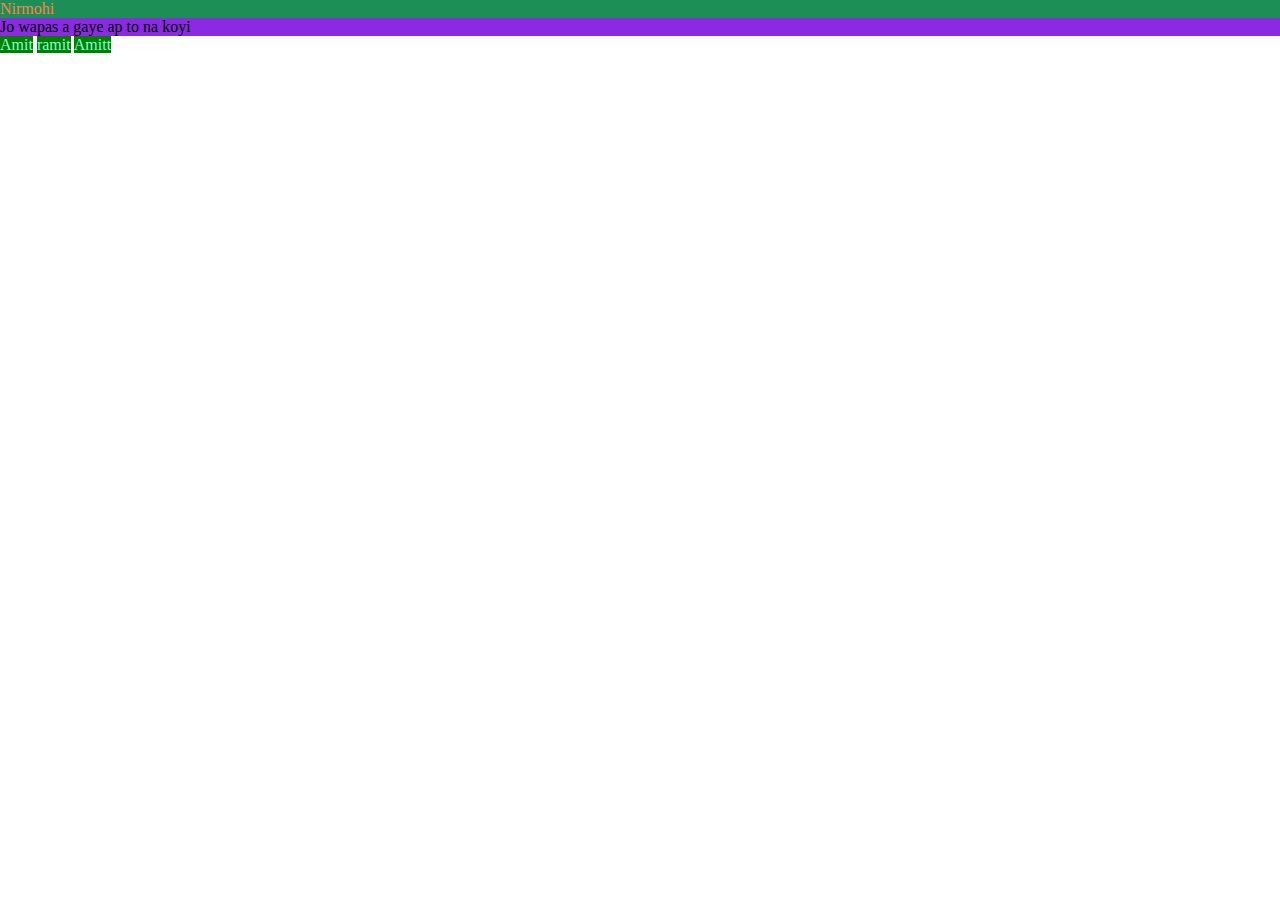
<file: index.html>
<!DOCTYPE html>
<html lang="en">

<head>
    <meta charset="UTF-8">
    <meta name="viewport" content="width=device-width, initial-scale=1.0">
    <title>CSS style</title>
    <link rel="stylesheet" href="style.css">
    <!-- <style>
        body {
            background-color: brown;
        }
    </style> -->
</head>

<body>

    <div id="red">
        Nirmohi
        
    </div>

    <section class="black">
        Jo wapas a gaye ap to na koyi
    </section>

    <span class="tag">Amit</span>
    <span class="tag">ramit</span>
    <span class="tag">Amitt</span>
    

</body>

</html>
</file>
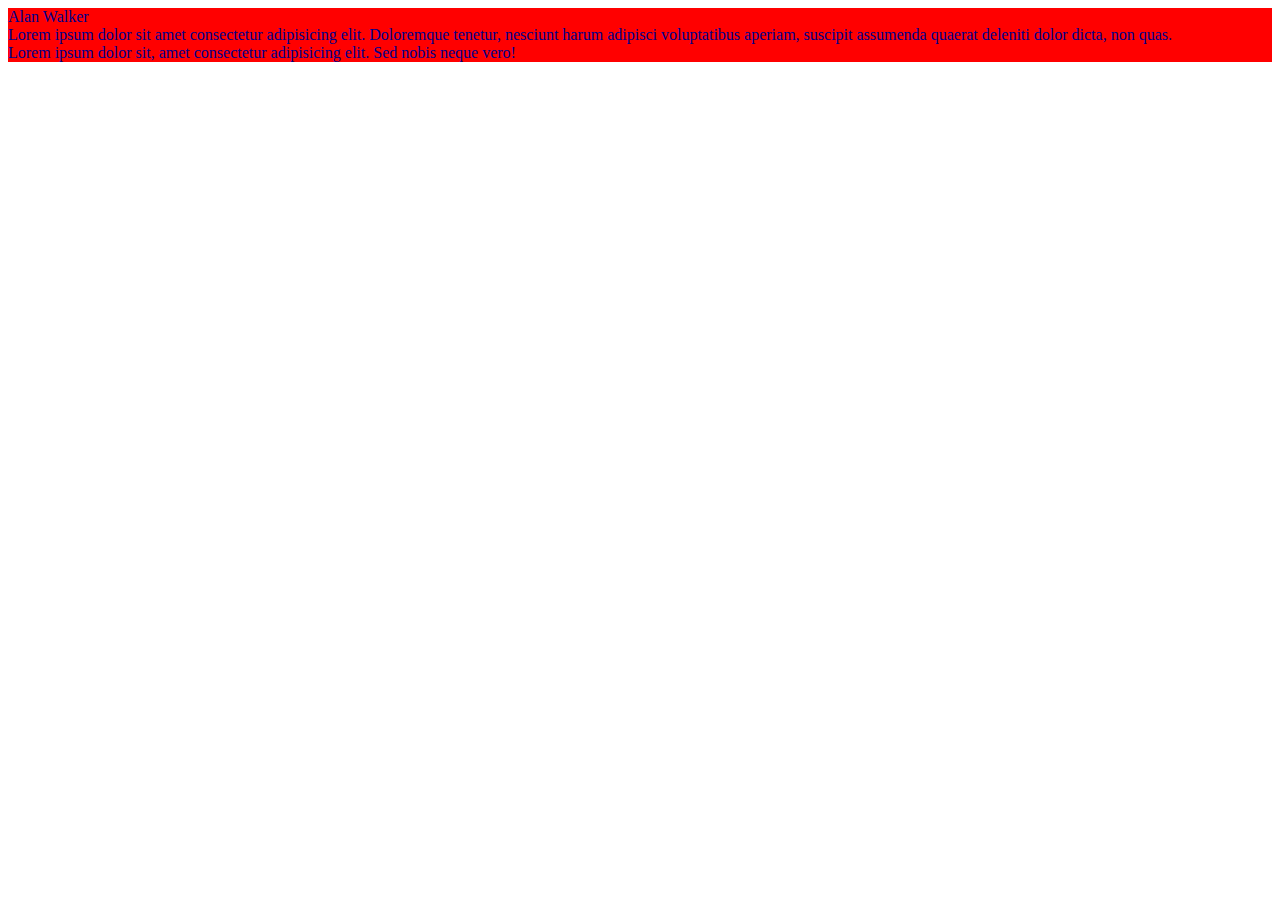
<file: class.html>
<!DOCTYPE html>
<html lang="en">
<head>
    <meta charset="UTF-8">
    <meta name="viewport" content="width=device-width, initial-scale=1.0">
    <title>Document</title>
</head>
<style>
    .one{
        color: darkblue;
        background-color: red;
        border: black;
    }
</style>
<body>
    <div class="one">
        Alan Walker
    </div>
    <div class="one">
        Lorem ipsum dolor sit amet consectetur adipisicing elit. Doloremque tenetur, nesciunt harum adipisci voluptatibus aperiam, suscipit assumenda quaerat deleniti dolor dicta, non quas.
    </div>
    <div class="one">
        Lorem ipsum dolor sit, amet consectetur adipisicing elit. Sed nobis neque vero!
    </div>
    
    
</body>
</html>
</file>
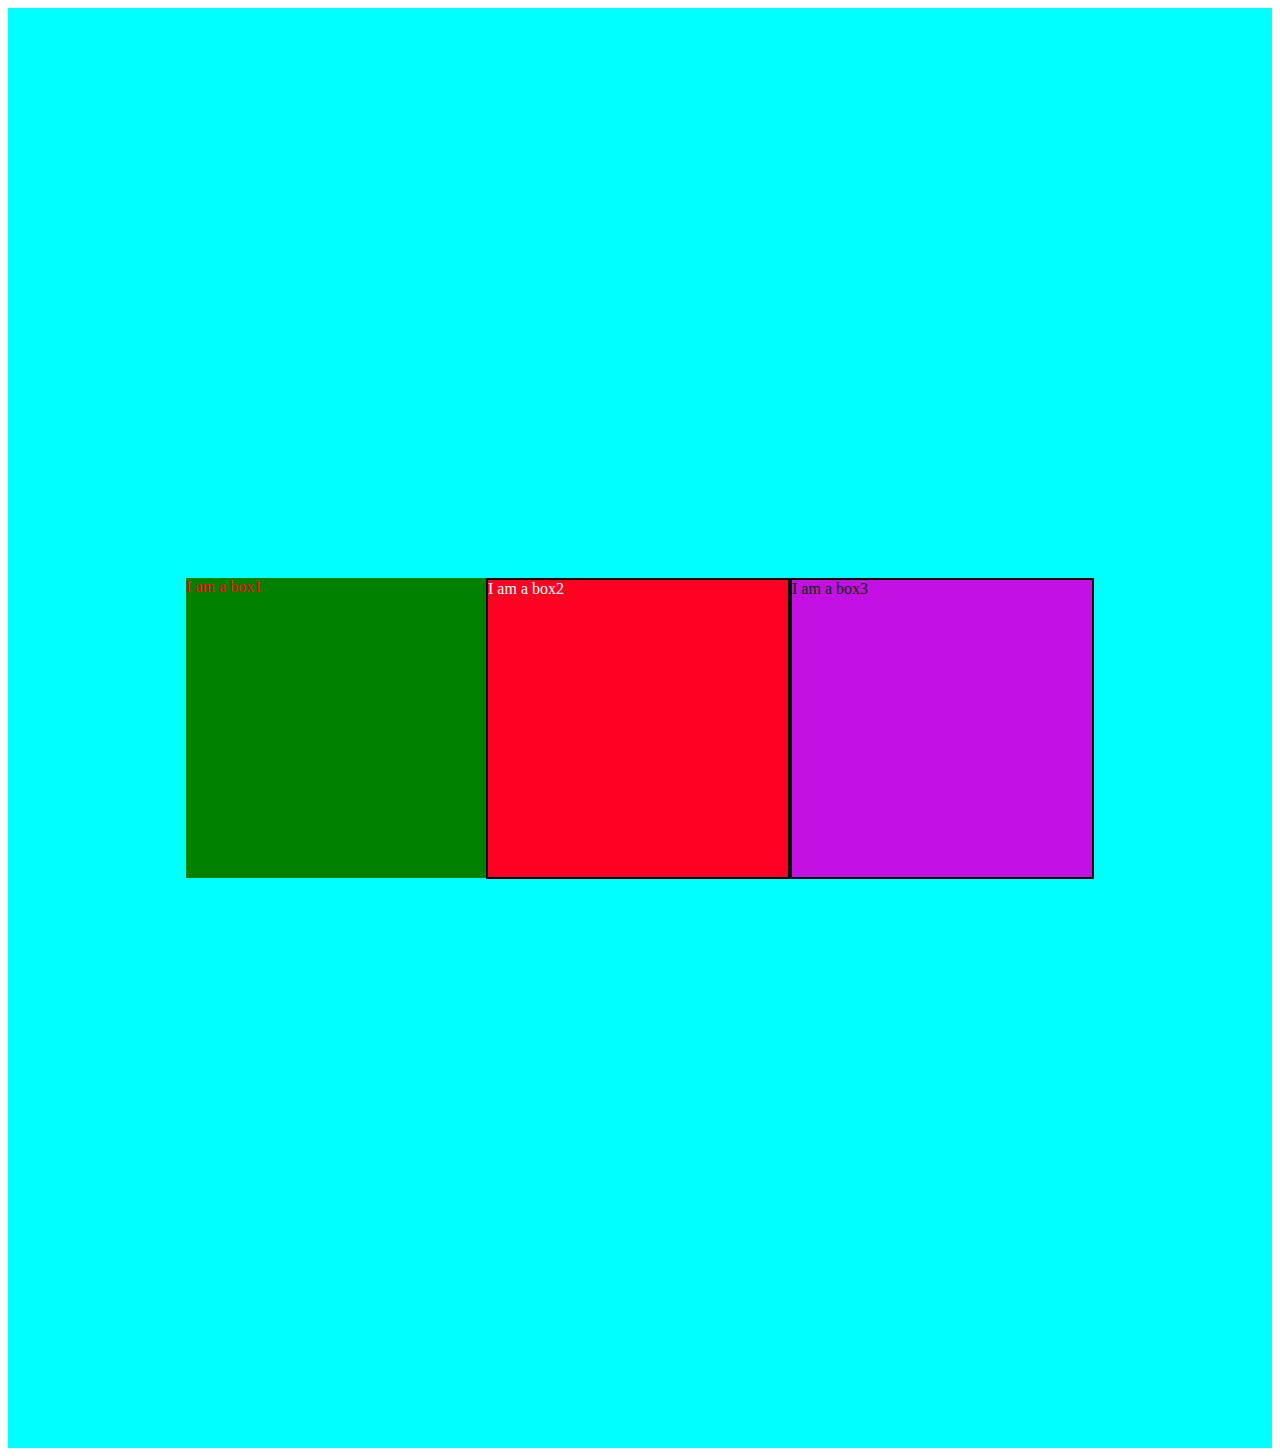
<file: flex..html>
<!DOCTYPE html>
<html lang="en">

<head>
    <meta charset="UTF-8">
    <meta name="viewport" content="width=device-width, initial-scale=1.0">
    <title>Flex</title>
</head>
<style>

    .cont{
        display: flex;
        justify-content: center;
        flex-wrap: wrap;
        background-color: aqua;
        height: 160vh;
        align-items: center;
    }

    .box1{
        background-color: green;
        color: red;
        width: 300px;
        height: 300px;
        align-self: auto;
        
        
        
    }

    .box2{
        background-color: rgb(255, 0, 34);
        color: white;
        width: 300px;
        height: 297px;
        border: 2px solid black
        
    }

    .box3{
        background-color: rgb(195, 17, 227);
        color: rgb(11, 41, 0);
        width: 300px;
        height: 297px;
        border: 2px solid black;
    }
</style>

<body>
    <div class="cont">

    
    <div class="box1">
        I am a box1
    </div>
    <div class="box2">
        I am a box2
    </div>
    <div class="box3">
        I am a box3
    </div>
</div>
</body>

</html>
</file>
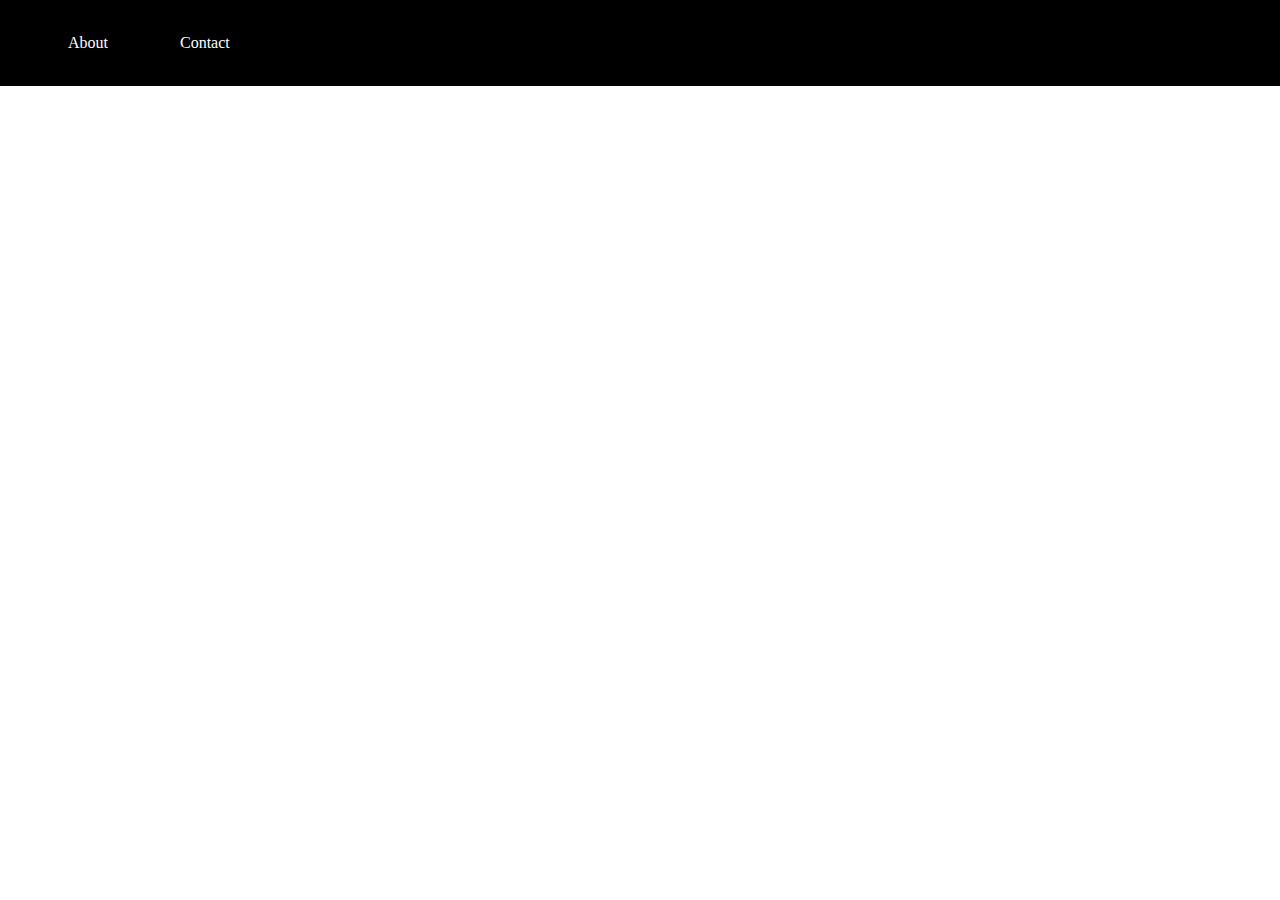
<file: li.html>
<!DOCTYPE html>
<html lang="en">
<head>
    <meta charset="UTF-8">
    <meta name="viewport" content="width=device-width, initial-scale=1.0">
    <title>Document</title>
    <style>
        *{
            margin: 0;
            padding: 0;
        }

        ul{
            padding: 34px;
        }

        li{
            display: inline;
            padding: 34px;
        }

        header{
            background-color: black;
            color: white;
        }
    </style>
</head>
<body>
    <header>
        <nav>
            <ul>
                <li>About</li>
                <li>Contact</li>
            </ul>
        </nav>
    </header>
</body>
</html>
</file>
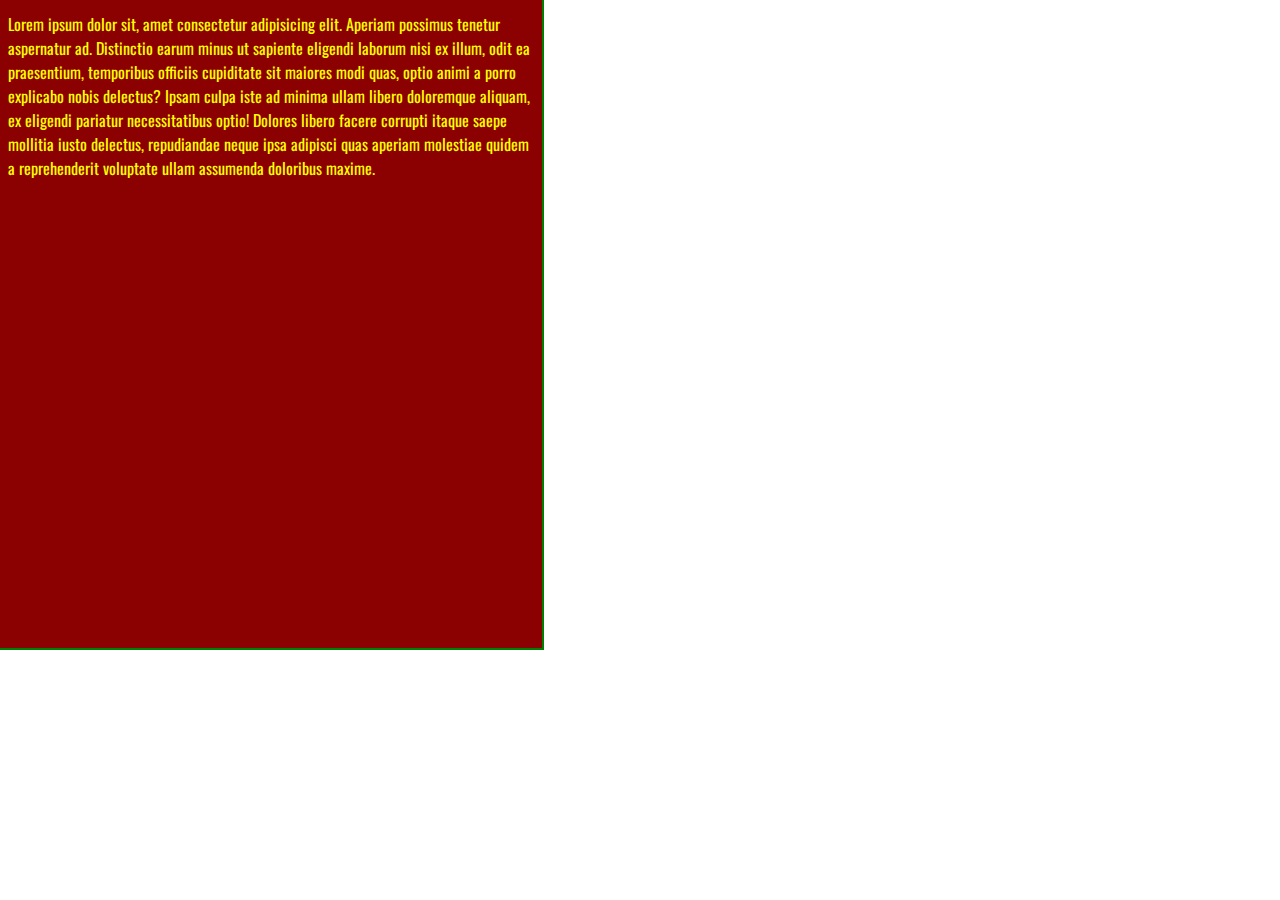
<file: milegi.html>
<!DOCTYPE html>
<html lang="en">
<head>
    <meta charset="UTF-8">
    <meta name="viewport" content="width=device-width, initial-scale=1.0">
    <title>Document</title>
    <link rel="preconnect" href="https://fonts.googleapis.com">
<link rel="preconnect" href="https://fonts.gstatic.com" crossorigin>
<link href="https://fonts.googleapis.com/css2?family=Oswald:wght@200..700&display=swap" rel="stylesheet">
</head>
<style>
    *{
        margin: -2px;
        padding: 0;
    }

    .con{
        width: 522px;
        height: 624px;
        background-color: darkred;
        color: yellow;
        margin-top: 2px;
        margin-bottom: 2px;
        padding: 12px;
        border: 2px solid green;
        /* font-family: monospace; */
        font-family: "Oswald", sans-serif;
        display: block;
    }
</style>
<body>
    <main class="con">
        Lorem ipsum dolor sit, amet consectetur adipisicing elit. Aperiam possimus tenetur aspernatur ad. Distinctio earum minus ut sapiente eligendi laborum nisi ex illum, odit ea praesentium, temporibus officiis cupiditate sit maiores modi quas, optio animi a porro explicabo nobis delectus? Ipsam culpa iste ad minima ullam libero doloremque aliquam, ex eligendi pariatur necessitatibus optio! Dolores libero facere corrupti itaque saepe mollitia iusto delectus, repudiandae neque ipsa adipisci quas aperiam molestiae quidem a reprehenderit voluptate ullam assumenda doloribus maxime.
    </main>
</body>
</html>
</file>
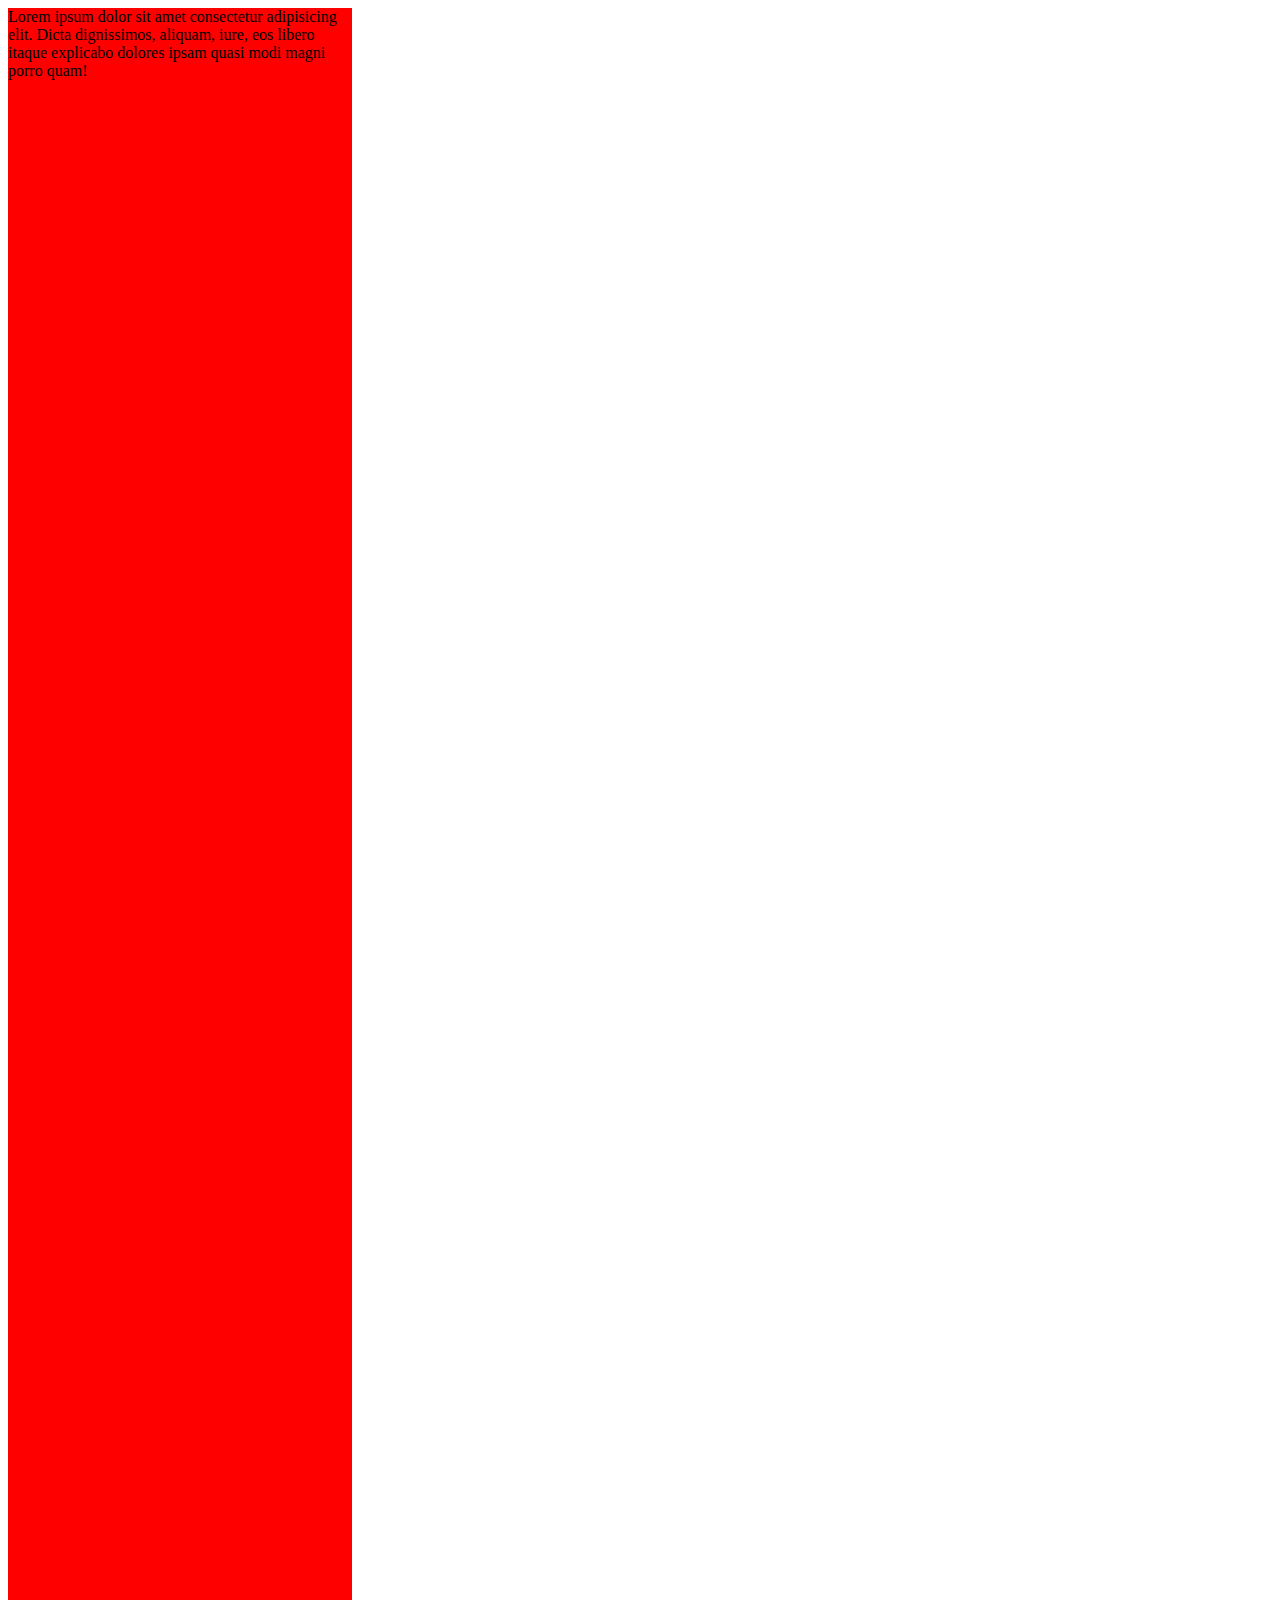
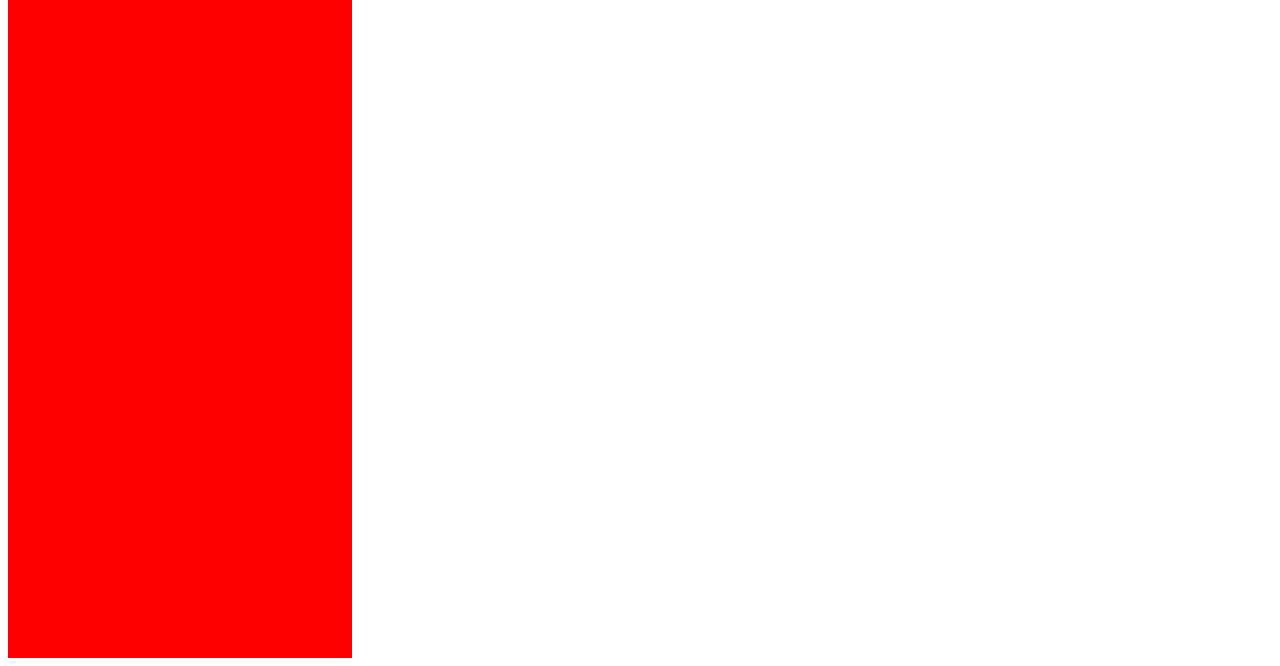
<file: min height.html>
<!DOCTYPE html>
<html lang="en">

<head>
    <meta charset="UTF-8">
    <meta name="viewport" content="width=device-width, initial-scale=1.0">
    <title>Document</title>
    <style>
        .con {
            width: 344px;
            height: 250vh;
            background-color: red;
            max-height: 250vh;
        }
    </style>
</head>

<body>
    <div class="con">
        Lorem ipsum dolor sit amet consectetur adipisicing elit. Dicta dignissimos, aliquam, iure, eos libero itaque
        explicabo dolores ipsam quasi modi magni porro quam!
    </div>
</body>

</html>
</file>
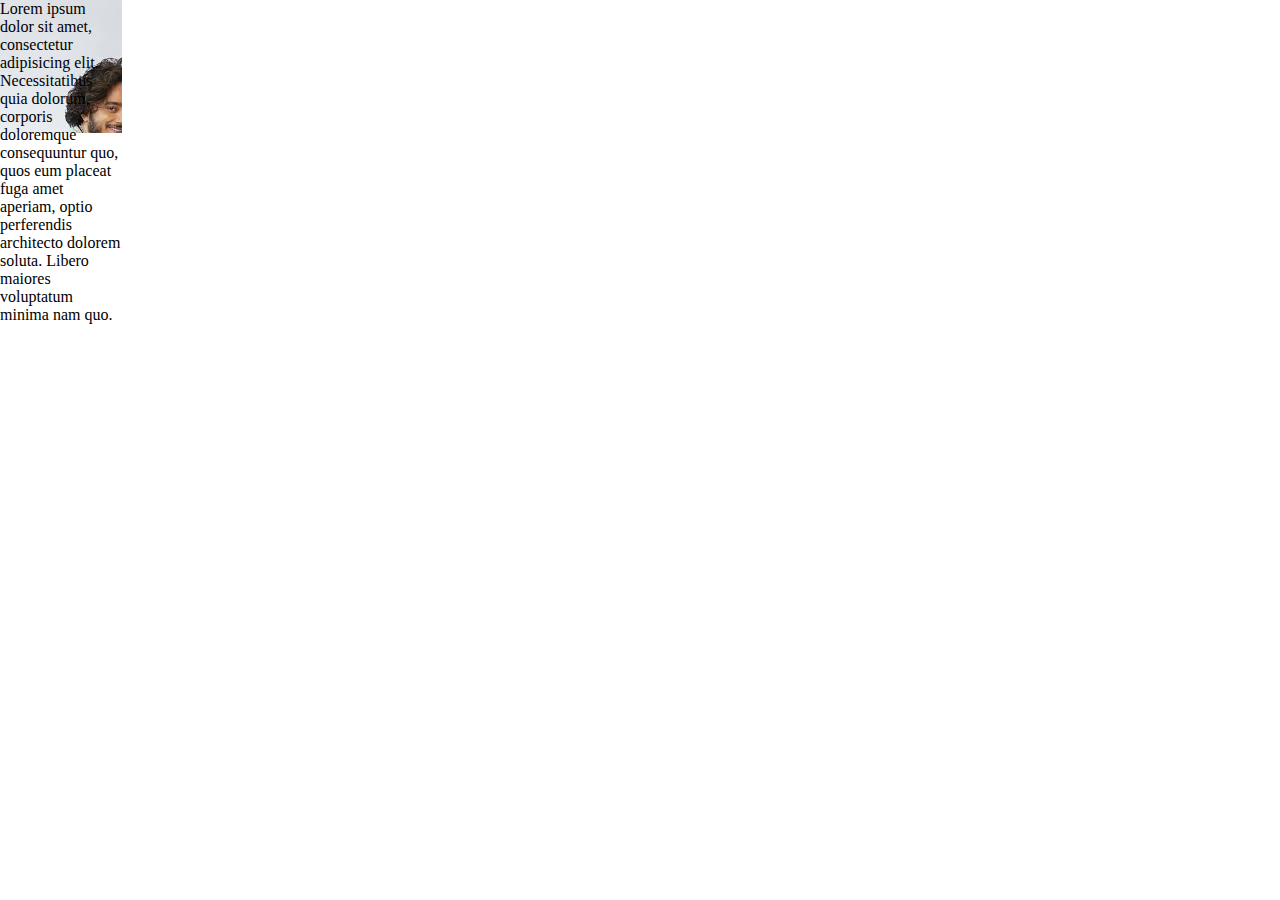
<file: new.html>
<!DOCTYPE html>
<html lang="en">
<head>
    <meta charset="UTF-8">
    <meta name="viewport" content="width=device-width, initial-scale=1.0">
    <title>Image</title>
</head>

<style>
    *{
        margin: 0;
        padding: 0;

    }

    /* body{
        background-image: url('index2.jpeg');
        background-repeat: repeat;
        background-repeat: repeat-x;
        background-repeat: space;
    } */

    .home{
        width: 122px;
        height: 133px;
        font-weight: 100;
        background: red url('index2.jpeg') no-repeat scroll; 
    }
    
    
</style>
<body>
    <div class="home">Lorem ipsum dolor sit amet, consectetur adipisicing elit. Necessitatibus quia dolorum, corporis doloremque consequuntur quo, quos eum placeat fuga amet aperiam, optio perferendis architecto dolorem soluta. Libero maiores voluptatum minima nam quo.</div>
</body>
</html>
</file>
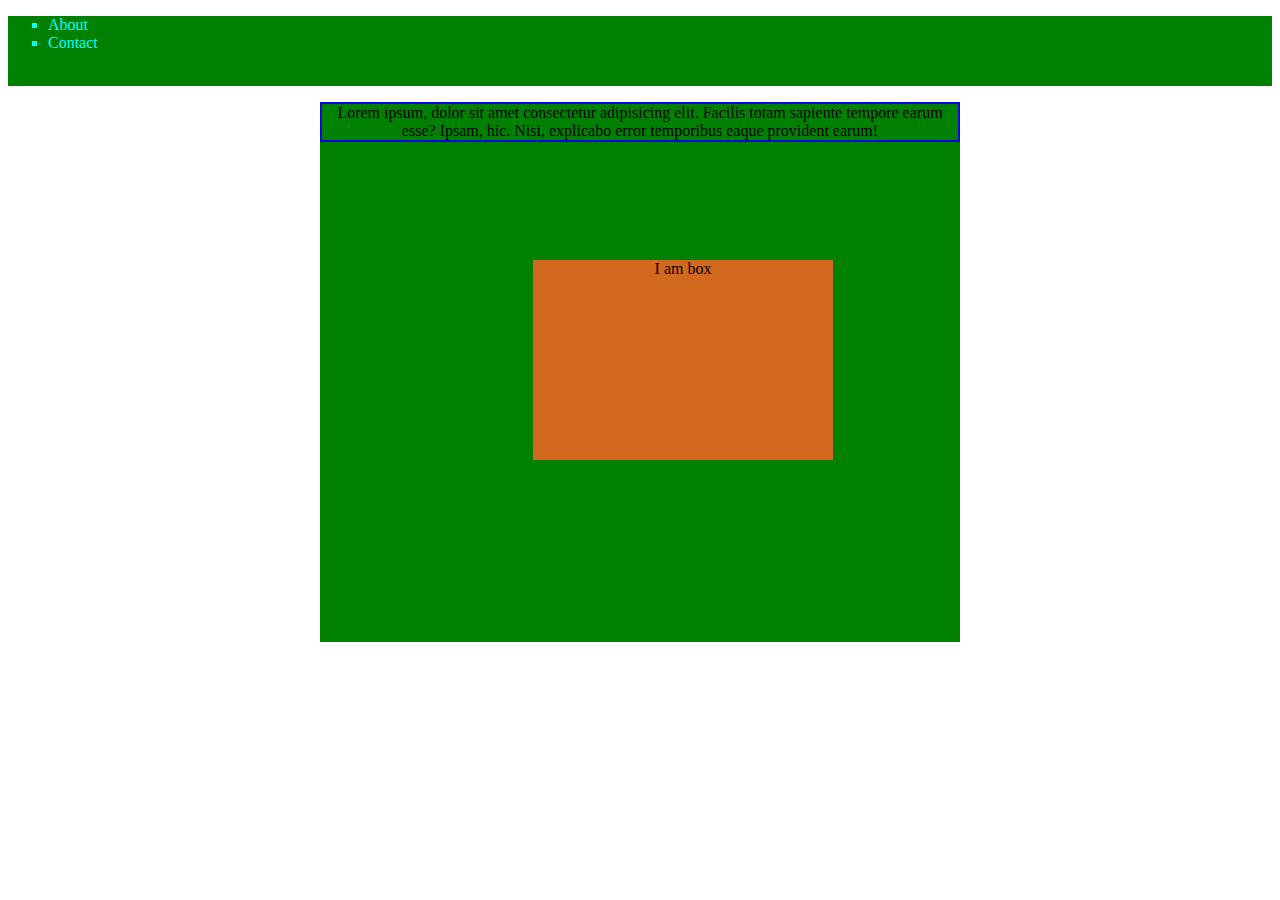
<file: position.html>
<!DOCTYPE html>
<html lang="en">
<head>
    <meta charset="UTF-8">
    <meta name="viewport" content="width=device-width, initial-scale=1.0">
    <title>Document</title>
    <style>
        

        li{
            
            list-style: square;
            
        }
        header{
            background-color: green;
            color: aqua;
            height: 70px;
            list-style: square;
            
        }
        .contai{
            background-color: green;
            height: 60vh;
            width: 50vw;
            margin: auto;
            
        }

        p{
            text-align: center;
            border: 2px solid rgb(3, 7, 230);
        }

        .box{
            height: 200px;
            width: 300px;
            background-color: chocolate;
            position: relative;
            top: 102px;
            left: 213px;
            text-align: center;
        }

    </style>
</head>
<body>
    <header>
        <nav>
            <ul>
                <li>About</li>
                <li>Contact</li>
            </ul>
        </nav>
    </header>

    <div class="contai">
        <p>Lorem ipsum, dolor sit amet consectetur adipisicing elit. Facilis totam sapiente tempore earum esse? Ipsam, hic. Nisi, explicabo error temporibus eaque provident earum!</p>
        <div class="box">
            I am box
        </div>
    </div>
</body>
</html>
</file>
<file: style.css>
#red{
    background-color: rgb(27, 143, 85);
    color: coral;
}

.black{
    background-color: blueviolet;
}

.tag{
    color: aquamarine;
    background-color: green;

}

*{
    padding: 0;
    margin: 0;
}
</file>
